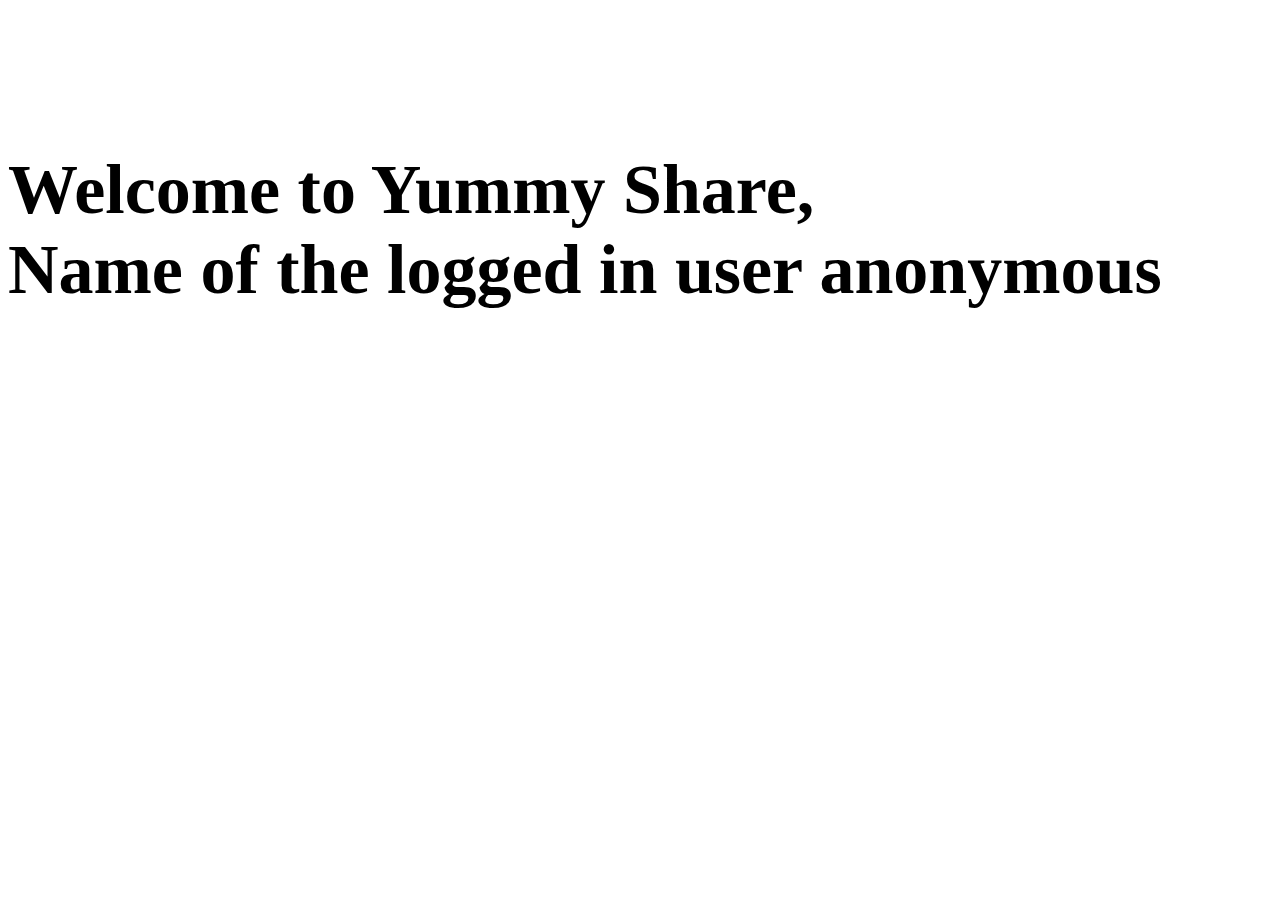
<file: src/main/resources/templates/index.html>
<!doctype html>
<html lang="en"
      xmlns:th="http://www.thymeleaf.org"
      xmlns:sec="http://www.thymeleaf.org/extras/spring-security">

<head th:replace="fragments/commons::head"></head>

<body>
<header th:replace="fragments/commons::nav"></header>

<div class="container-fluid">
    <h3 class="text-center text-white mt-5" style="font-size:70px"><br>Welcome to Yummy Share,</br>
        <span
                sec:authorize="isAuthenticated()"
                sec:authentication="name">
            Name of the logged in user
        </span>
        <span sec:authorize="!isAuthenticated()">
            anonymous
        </span>
    </h3>
</div>
</body>

<footer th:replace="fragments/commons::footer"></footer>
</html>
</file>
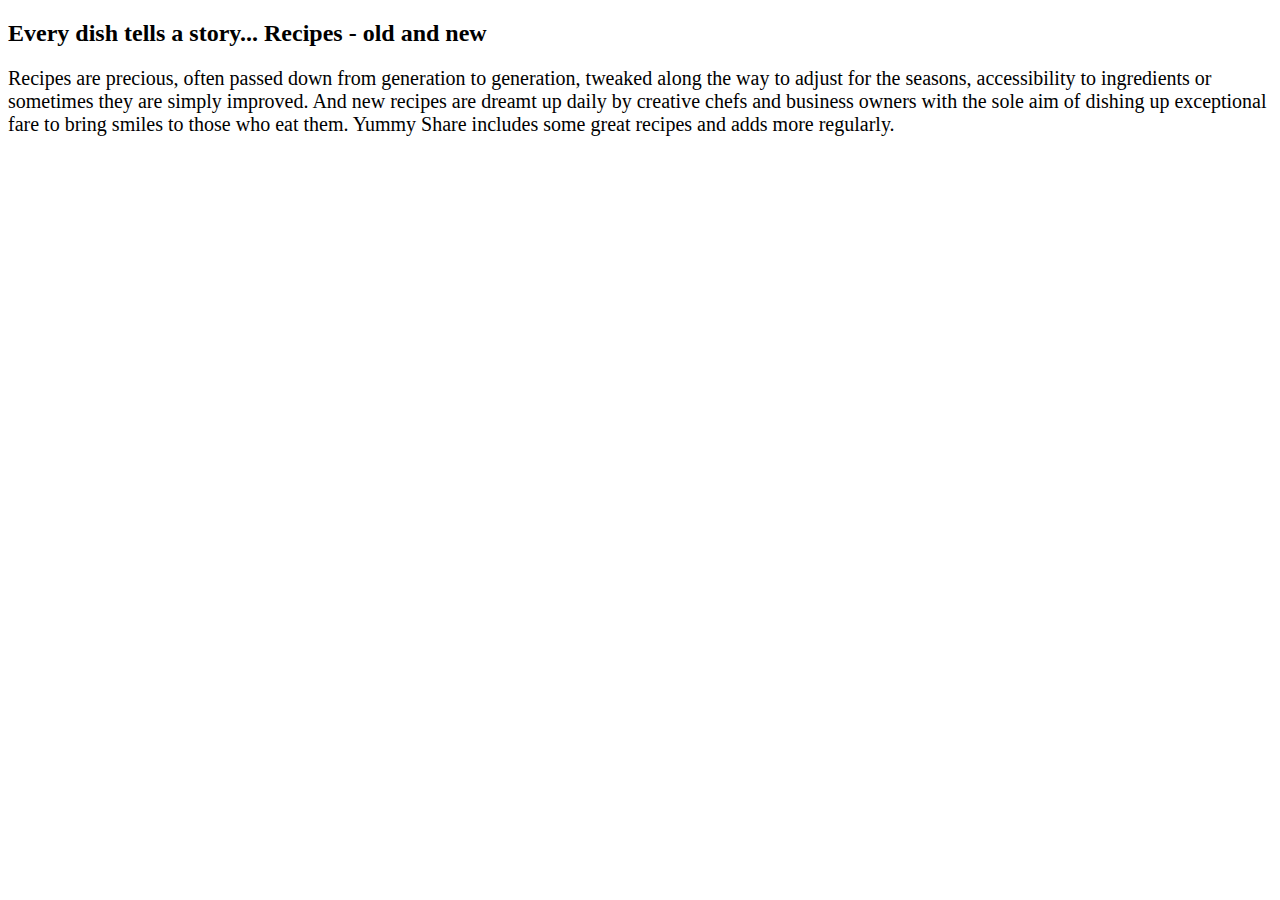
<file: src/main/resources/templates/about.html>
<!DOCTYPE html>
<html lang="en"
      xmlns:th="http://www.thymeleaf.org">

<head th:replace="fragments/commons::head"></head>

<body>
<header th:replace="fragments/commons::nav"></header>

<section class="page-section about-heading">
    <div class="container">
        <div class="about-heading-content">
            <div class="row">
                <div class="col-xl-9 col-lg-10 mx-auto">
                    <div class="bg-faded rounded p-5">
                        <h2 class="section-heading mb-5" style="font-family: 'Matura MT Script Capitals'">
                            <span class="section-heading-upper">Every dish tells a story...</span>
                            <span class="section-heading-lower">Recipes - old and new</span>
                        </h2>
                        <p style="font-size:20px">
                            Recipes are precious, often passed down from generation to generation, tweaked along the way to adjust for the seasons, accessibility to ingredients or sometimes they are simply improved. And new recipes are dreamt up daily  by creative chefs and business owners with the sole aim of dishing up exceptional fare to bring smiles to those who eat them.
                            Yummy Share includes some great recipes and adds more regularly.
                        </p>
                    </div>
                </div>
            </div>
        </div>
    </div>
</section>
</body>

<footer th:replace="fragments/commons::footer"></footer>
</html>
</file>
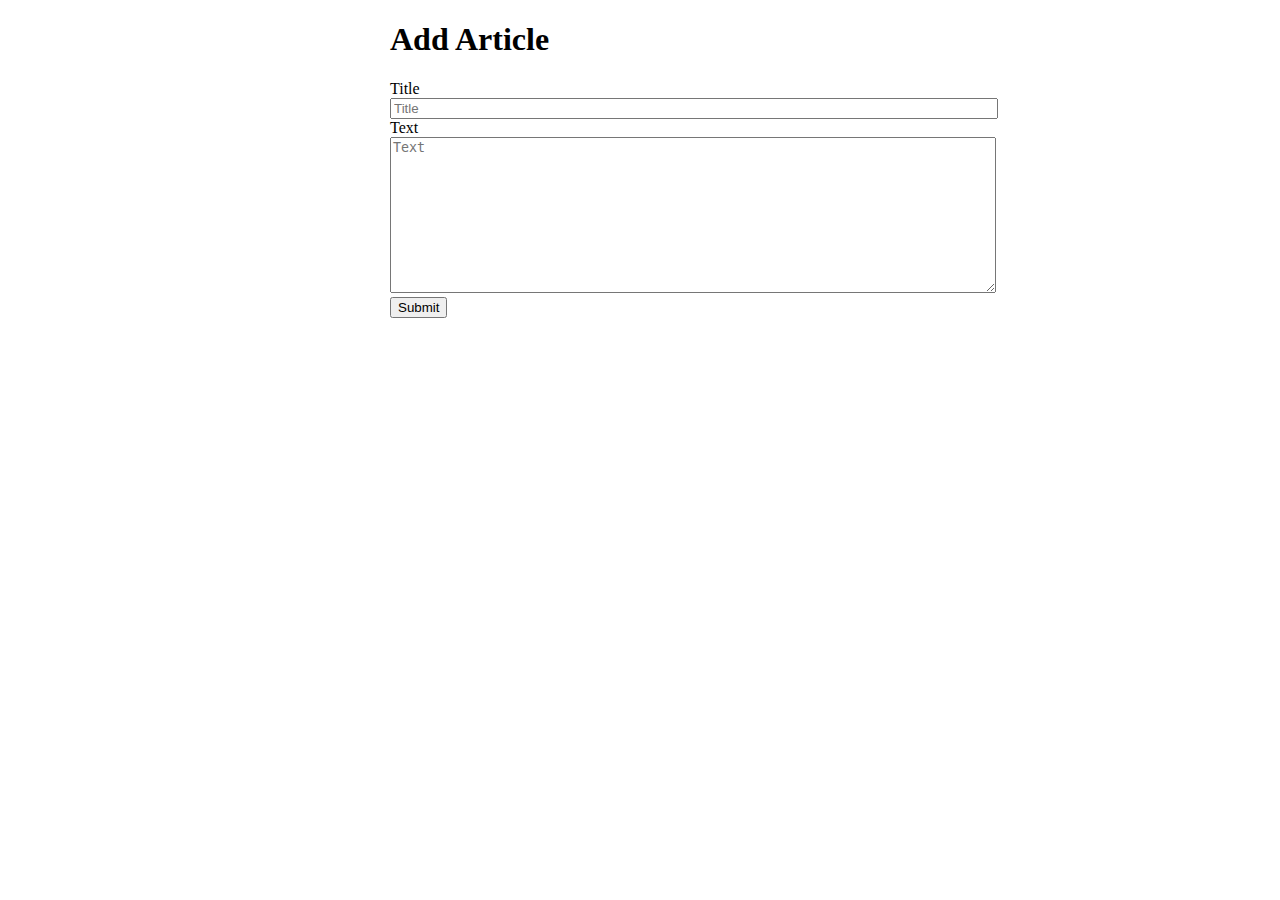
<file: src/main/resources/templates/add-article.html>
<!DOCTYPE html>
<html lang="en"
      xmlns:th="http://www.thymeleaf.org">

<head th:replace="fragments/commons::head"></head>

<body>
<header th:replace="fragments/commons::nav"></header>

<div style="width:500px; margin:0 auto;">
    <h1>Add Article</h1>
    <form
            th:object="${articleAddBindingModel}"
            th:action="@{/articles/add}"
            th:method="post"
            enctype="multipart/form-data">
        <div class="form-group">
            <div class="mb-3">
                <label>Title</label>
                <input th:field="*{title}" type="text" class="form-control" placeholder="Title" id="title" style="width: 600px">
                <small th:if="${#fields.hasErrors('title')}" class="text-danger"
                       th:errors="*{title}"></small>
            </div>

            <div class="mb-3">
                <label>Text</label>
                <textarea th:field="*{text}" class="form-control" id="text" placeholder="Text" rows="10" style="width: 600px"></textarea>
                <small th:if="${#fields.hasErrors('text')}" class="text-danger"
                       th:errors="*{text}"></small>
            </div>
        </div>

        <div class="text-center">
            <button type="submit" class="btn btn-primary">Submit</button>
        </div>
    </form>
</div>
</body>

<footer th:replace="fragments/commons::footer"></footer>
</html>
</file>
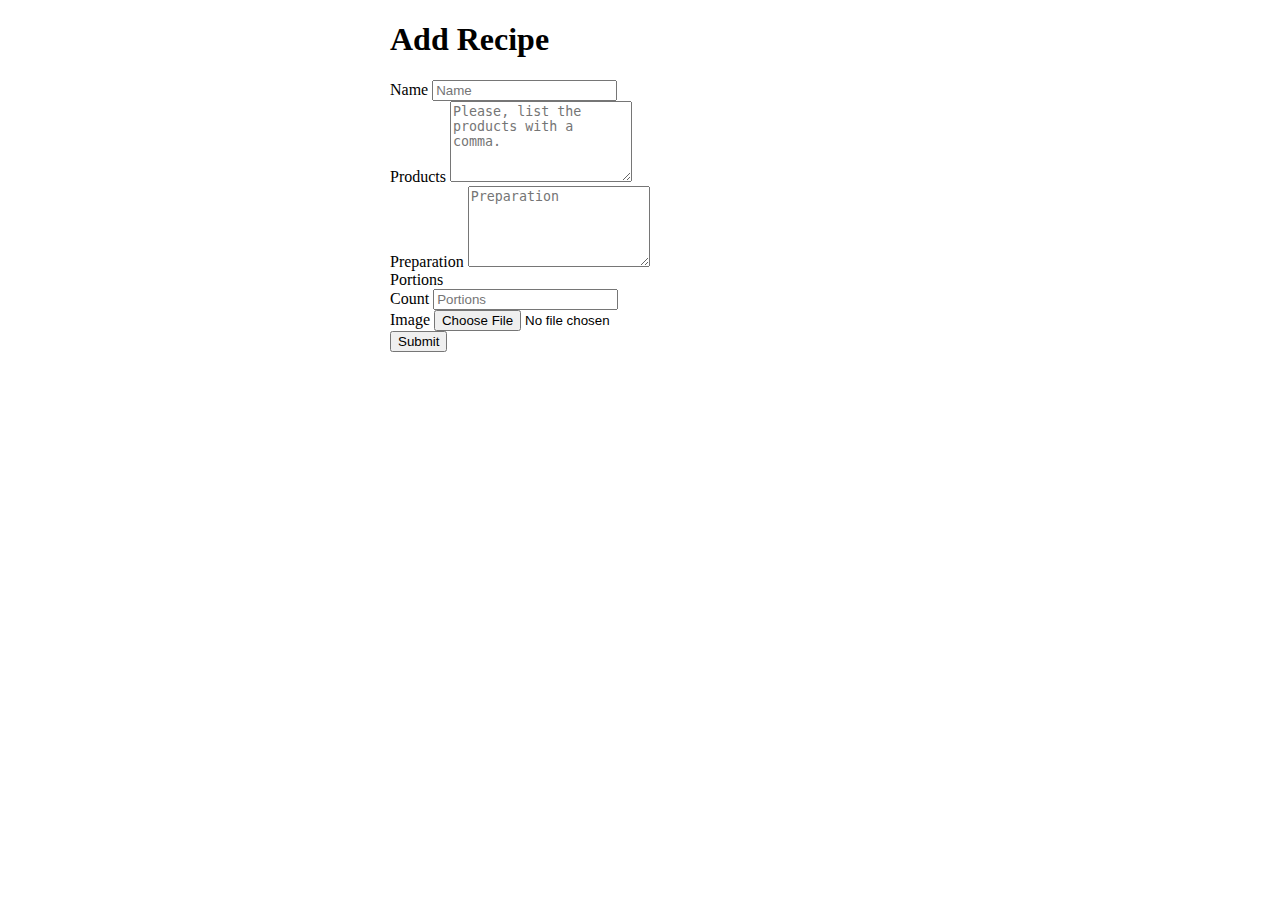
<file: src/main/resources/templates/add-recipe.html>
<!DOCTYPE html>
<html lang="en"
      xmlns:th="http://www.thymeleaf.org">

<head th:replace="fragments/commons::head"></head>

<body>
<header th:replace="fragments/commons::nav"></header>

<div style="width:500px; margin:0 auto;">
    <h1>Add Recipe</h1>
    <form
            th:object="${recipeAddBindingModel}"
            th:action="@{/recipes/add}"
            th:method="post"
            enctype="multipart/form-data">
        <div class="form-group" style="width:500px; margin:0 auto;">
            <div class="mb-3">
                <label>Name</label>
                <input th:field="*{name}" type="text" class="form-control" placeholder="Name" id="name">
                <small th:if="${#fields.hasErrors('name')}" class="text-danger"
                       th:errors="*{name}"></small>
            </div>

            <div class="mb-3">
                <label>Products</label>
                <textarea th:field="*{products}" class="form-control" id="products" placeholder="Please, list the products with a comma."
                          rows="5"></textarea>
                <small th:if="${#fields.hasErrors('products')}" class="text-danger"
                       th:errors="*{products}"></small>
            </div>

            <div class="mb-3">
                <label>Preparation</label>
                <textarea th:field="*{preparation}" class="form-control" id="preparation" placeholder="Preparation"
                          rows="5"></textarea>
                <small th:if="${#fields.hasErrors('preparation')}" class="text-danger"
                       th:errors="*{preparation}"></small>
            </div>

            <div class="mb-3">
                <label>Portions</label>
                <div style="width:300px;" class="input-group">
                    <span class="input-group-text">Count</span>
                    <input th:field="*{portions}" type="text" class="form-control" aria-label="Portions"
                           placeholder="Portions">
                </div>
                <small th:if="${#fields.hasErrors('portions')}" class="text-danger"
                       th:errors="*{portions}"></small>
            </div>

            <div class="mb-3">
                <label class="text-white font-weight-bold" style="width:300px;" for="picture" th:text="*{picture}">Image</label>
                <input id="picture"
                       th:field="*{picture}"
                       type="file"
                       class="form-control">
            </div>
        </div>

        <div class="text-center">
            <button type="submit" class="btn btn-primary">Submit</button>
        </div>
    </form>
</div>

<script th:src="@{/js/products.js}"></script>
</body>

<footer th:replace="fragments/commons::footer"></footer>
</html>
</file>
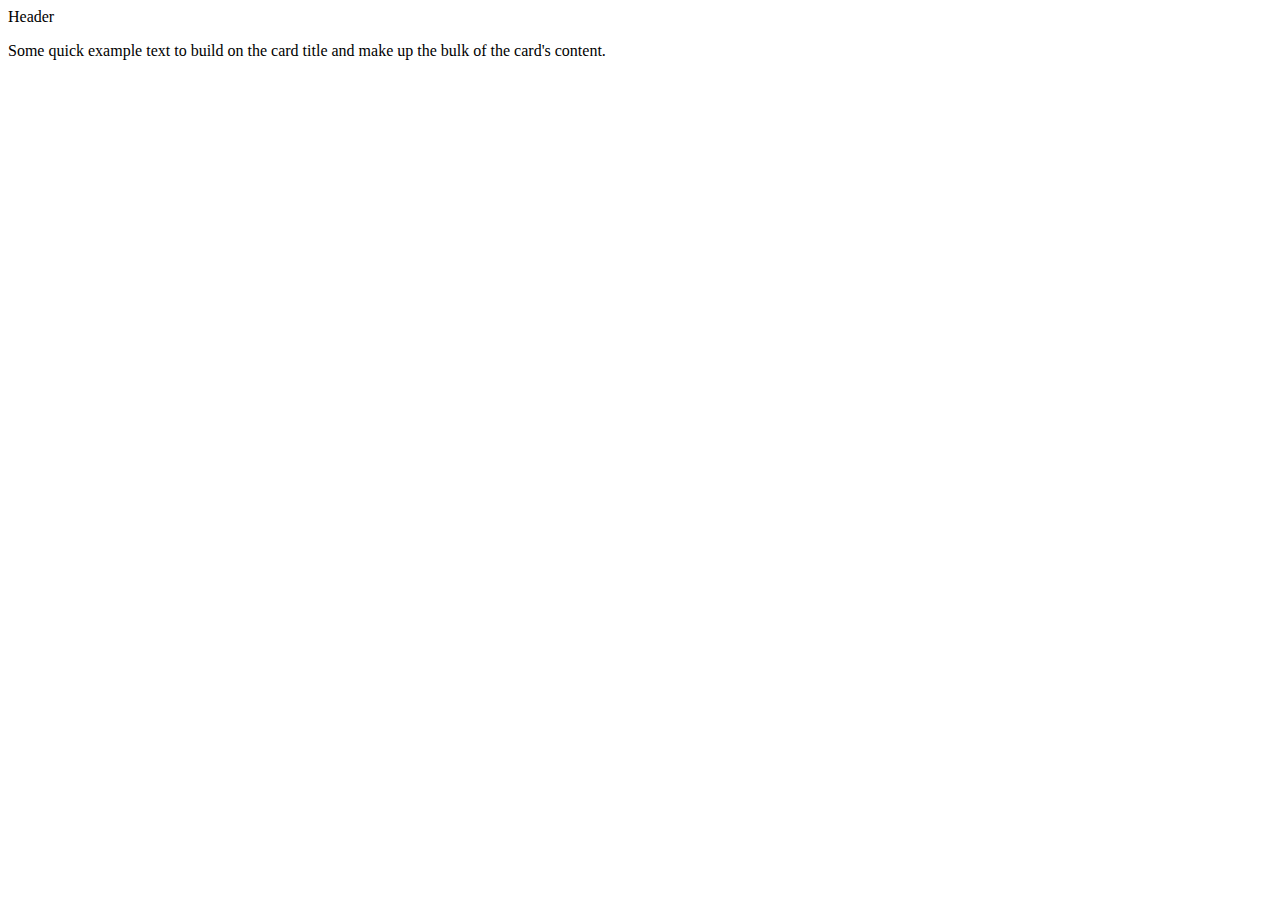
<file: src/main/resources/templates/all-articles.html>
<!DOCTYPE html>
<html lang="en"
      xmlns:th="http://www.thymeleaf.org">

<head th:replace="fragments/commons::head"></head>

<body>
<header th:replace="fragments/commons::nav"></header>

<div class="card text-white bg-primary mb-3 " style="max-width: 100rem;" th:each="a : ${articles}" th:object="${a}">
    <div class="card-header" th:text="*{title}">Header</div>
    <div class="card-body">
        <p class="card-text" th:text="*{text}">Some quick example text to build on the card title and make up the bulk of the card's
            content.</p>
    </div>
</div>

</body>

<footer th:replace="fragments/commons::footer"></footer>
</html>
</file>
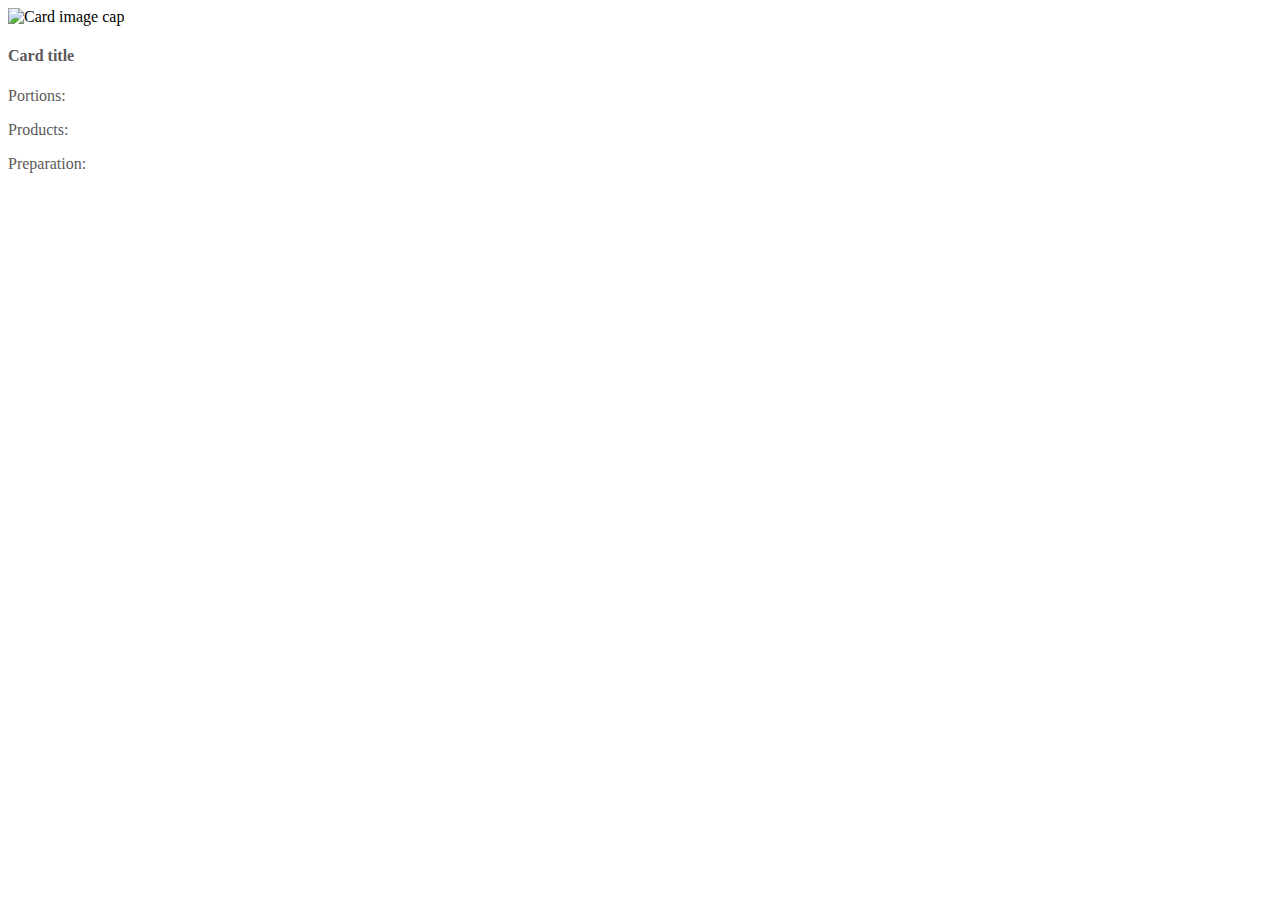
<file: src/main/resources/templates/all-recipes.html>
<!DOCTYPE html>
<html lang="en"
      xmlns:th="http://www.thymeleaf.org">

<head th:replace="fragments/commons::head"></head>

<body>
<header th:replace="fragments/commons::nav"></header>

<div class="container" style="max-width: 500px;">
    <div class="card-group vgr-cards">
        <div class="card" th:each="r : ${recipes}" th:object="${r}">
            <div class="card-img-body">
                <img th:src="*{pictureUrl}" class="card-img" alt="Card image cap">
            </div>
            <div class="card-body">
                <h4 th:text="*{name}" class="card-title" style="color: #5a5a5a">Card title</h4>
                <label style="color: #5a5a5a">Portions:</label>
                <p th:text="*{portions}" class="card-text" style="color: #5a5a5a"></p>
                <label style="color: #5a5a5a">Products:</label>
                <p th:text="*{products}" style="color: #5a5a5a"></p>
                <label style="color: #5a5a5a">Preparation:</label>
                <p th:text="*{preparation}" style="color: #5a5a5a"></p>
            </div>
        </div>
    </div>
</div>
</body>

<footer th:replace="fragments/commons::footer"></footer>
</html>
</file>
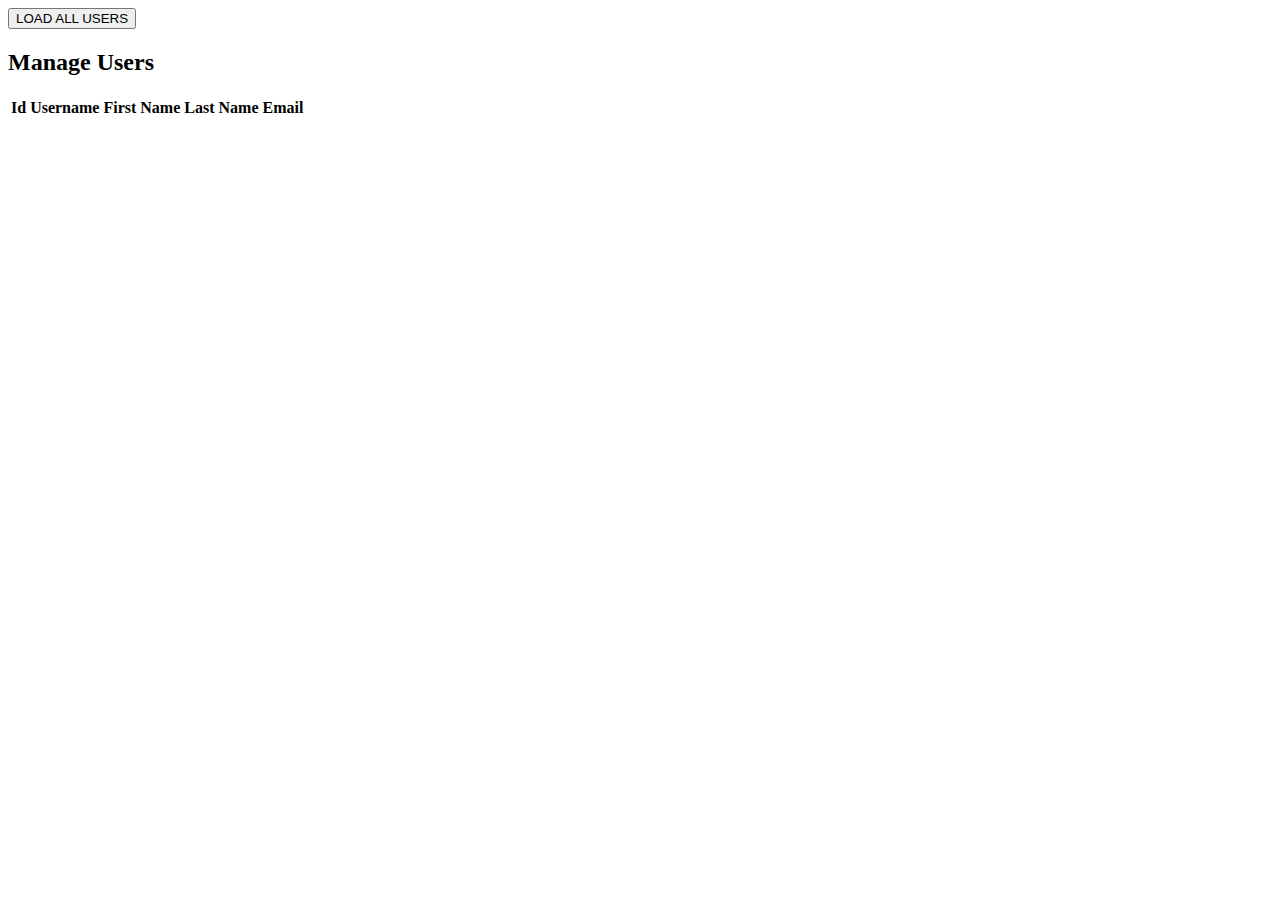
<file: src/main/resources/templates/all-users.html>
<!DOCTYPE html>
<html lang="en"
      xmlns:th="http://www.thymeleaf.org">

<head th:replace="fragments/commons::head"></head>

<body>
<header th:replace="fragments/commons::nav"></header>

<div class="container">
    <div class="table-wrapper">
        <div class="table-title">
            <button id="loadUsers">LOAD ALL USERS</button>

            <div class="row">
                <div class="col-sm-8"><h2>Manage Users</h2></div>
            </div>
        </div>
        <table class="table table-bordered">
            <thead>
            <tr>
                <th>Id</th>
                <th>Username</th>
                <th>First Name</th>
                <th>Last Name</th>
                <th>Email</th>
            </tr>
            </thead>
            <tbody class="users-container">
            </tbody>
        </table>
    </div>
</div>

<script th:src="@{/js/users.js}"></script>
</body>

<footer th:replace="fragments/commons::footer"></footer>
</html>
</file>
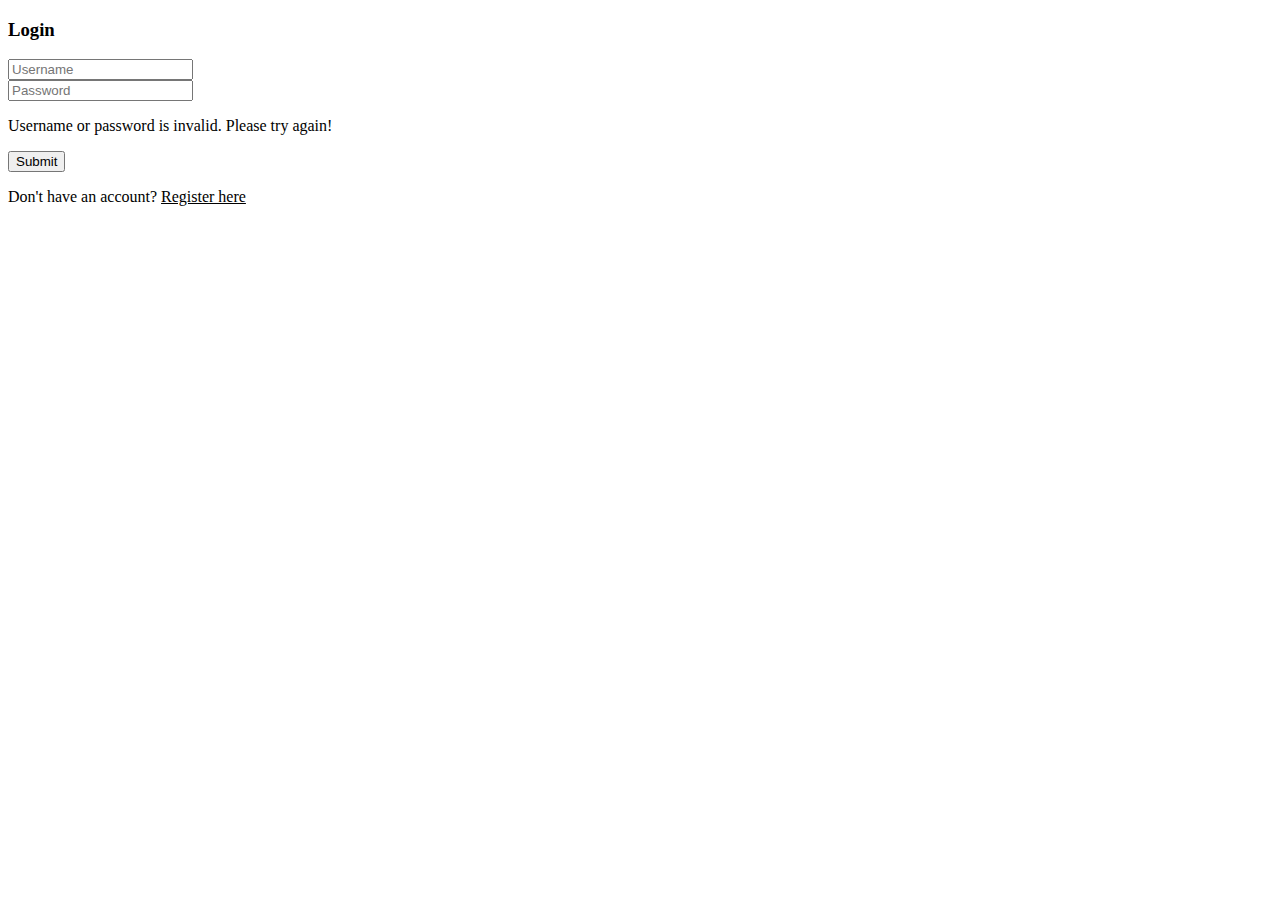
<file: src/main/resources/templates/login.html>
<!DOCTYPE html>
<html lang="en"
      xmlns:th="http://www.thymeleaf.org">

<head th:replace="fragments/commons::head"></head>

<body>
<header th:replace="fragments/commons::nav"></header>

<section class="vh-100 gradient-custom">
    <div class="container py-1 h-100">
        <div class="row justify-content-center align-items-center h-100">
            <div class="col-12 col-lg-9 col-xl-7">
                <div class="card shadow-2-strong card-registration" style="border-radius: 15px;">
                    <div class="card-body p-4 p-md-5">
                        <h3 class="mb-4 pb-2 pb-md-0 mb-md-6 text-center">Login</h3>
                        <form th:action="@{/users/login}"
                              th:method="POST">
                            <div class="row">
                                <div class="col-md-6 mb-2">
                                    <div class="form-outline">
                                        <input type="text" id="username" name="username" placeholder="Username" class="form-control form-control-lg"/>
                                        <label class="form-label" for="username"></label>
                                    </div>
                                </div>
                                <div class="col-md-6 mb-2 pb-2">
                                    <div class="form-outline">
                                        <input type="password" id="password" name="password" placeholder="Password" class="form-control form-control-lg"/>
                                        <label class="form-label" for="password"></label>
                                    </div>
                                </div>
                            </div>

                            <p th:if="${bad_credentials}" class="errors alert alert-danger">
                                Username or password is invalid. Please try again!
                            </p>

                            <div class="mt-0 pt-0 text-center">
                                <input class="btn btn-primary btn-lg" type="submit" value="Submit"/>
                            </div>

                            <p class="text-center text-muted mt-2 mb-0">Don't have an account? <a
                                    th:href="@{/users/register}" class="fw-bold text-body"><u>Register
                                here</u></a></p>
                        </form>
                    </div>
                </div>
            </div>
        </div>
    </div>
</section>

</body>

<footer th:replace="fragments/commons::footer"></footer>
</html>
</file>
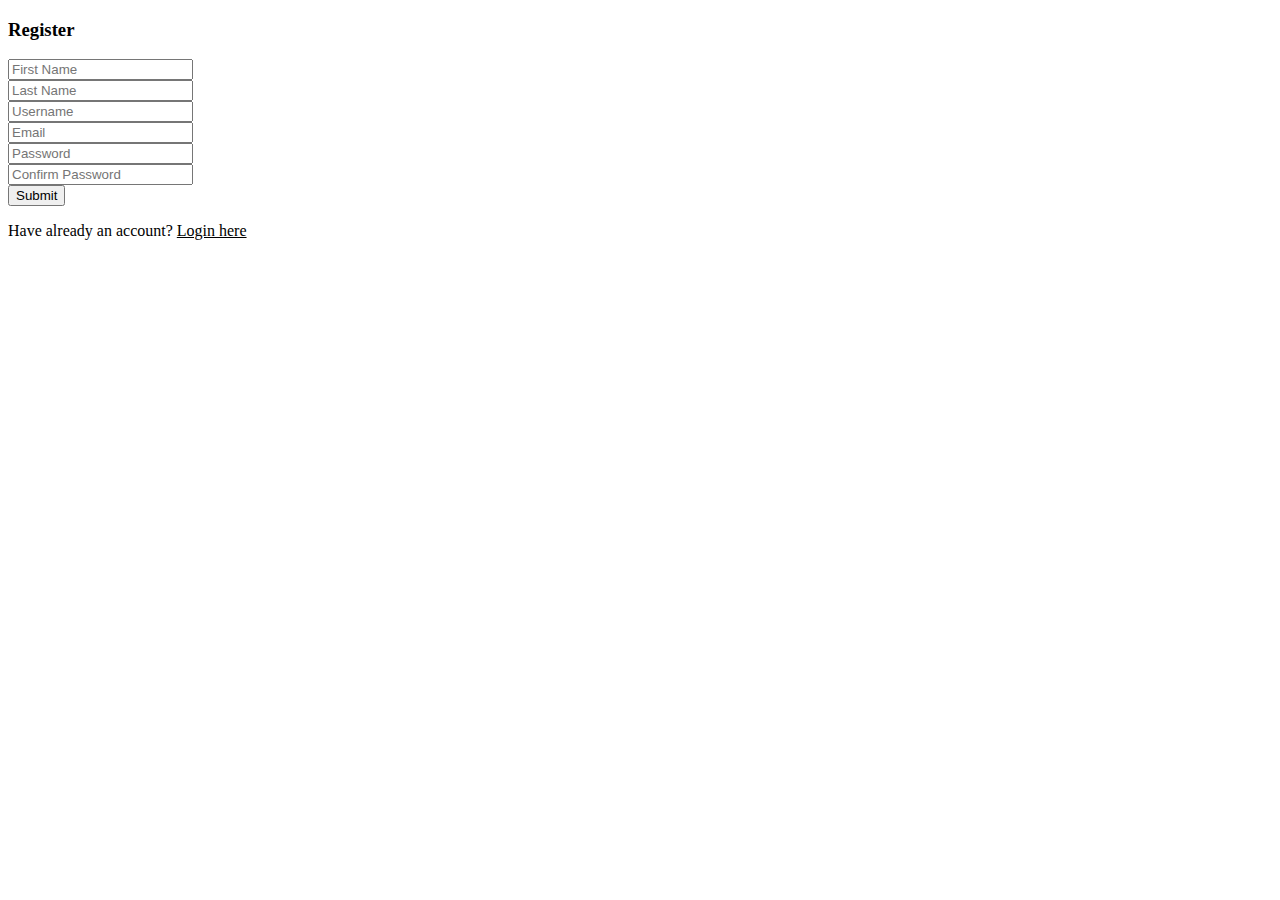
<file: src/main/resources/templates/register.html>
<!DOCTYPE html>
<html lang="en"
      xmlns:th="http://www.thymeleaf.org">

<head th:replace="fragments/commons::head"></head>

<body>
<header th:replace="fragments/commons::nav"></header>

<section class="vh-100 gradient-custom">
    <div class="container py-1 h-100">
        <div class="row justify-content-center align-items-center h-100">
            <div class="col-12 col-lg-9 col-xl-7">
                <div class="card shadow-2-strong card-registration" style="border-radius: 15px;">
                    <div class="card-body p-4 p-md-5">
                        <h3 class="mb-4 pb-2 pb-md-0 mb-md-6 text-center">Register</h3>
                        <form th:action="@{/users/register}"
                              th:method="POST"
                              th:object="${userRegistrationBindingModel}">
                            <div class="row">
                                <div class="col-md-6 mb-2">
                                    <div class="form-outline">
                                        <input type="text" id="firstName" name="firstName" placeholder="First Name" th:field="*{firstName}" th:errorclass="is-invalid" class="form-control form-control-lg" />
                                    </div>
                                    <small th:if="${#fields.hasErrors('firstName')}" class="text-danger"
                                           th:errors="*{firstName}"></small>
                                </div>
                                <div class="col-md-6 mb-2">
                                    <div class="form-outline">
                                        <input type="text" id="lastName" name="lastName" placeholder="Last Name" th:field="*{lastName}" th:errorclass="is-invalid" class="form-control form-control-lg" />
                                    </div>
                                    <small th:if="${#fields.hasErrors('lastName')}" class="text-danger"
                                           th:errors="*{lastName}"></small>
                                </div>
                            </div>

                            <div class="row">
                                <div class="col-md-6 mb-2">
                                    <div class="form-outline">
                                        <input type="text" id="username" name="username" placeholder="Username" th:field="*{username}" th:errorclass="is-invalid" class="form-control form-control-lg" />
                                    </div>
                                    <small th:if="${#fields.hasErrors('username')}" class="text-danger"
                                           th:errors="*{username}"></small>
                                </div>
                                <div class="col-md-6 mb-2">

                                    <div class="form-outline">
                                        <input type="email" id="email" name="email" placeholder="Email" th:field="*{email}" th:errorclass="is-invalid" class="form-control form-control-lg" />
                                    </div>
                                    <small th:if="${#fields.hasErrors('email')}" class="text-danger"
                                           th:errors="*{email}"></small>
                                </div>
                            </div>

                            <div class="row">
                                <div class="col-md-6 mb-2 pb-2">
                                    <div class="form-outline">
                                        <input type="password" id="password" name="password" placeholder="Password" th:field="*{password}" th:errorclass="is-invalid" class="form-control form-control-lg" />
                                    </div>
                                    <small th:if="${#fields.hasErrors('password')}" class="text-danger"
                                           th:errors="*{password}"></small>
                                </div>
                                <div class="col-md-6 mb-2 pb-2">
                                    <div class="form-outline">
                                        <input type="password" id="confirmPassword" name="confirmPassword" placeholder="Confirm Password" th:field="*{confirmPassword}" th:errorclass="is-invalid" class="form-control form-control-lg" />
                                    </div>
                                    <small th:if="${#fields.hasErrors('confirmPassword')}" class="text-danger"
                                           th:errors="*{confirmPassword}"></small>
                                </div>
                            </div>

                            <div class="mt-0 pt-0 text-center">
                                <input class="btn btn-primary btn-lg" type="submit" value="Submit" />
                            </div>

                            <p class="text-center text-muted mt-2 mb-0">Have already an account? <a th:href="@{/users/login}" class="fw-bold text-body"><u>Login here</u></a></p>
                        </form>
                    </div>
                </div>
            </div>
        </div>
    </div>
</section>
</body>

<footer th:replace="fragments/commons::footer"></footer>
</html>
</file>
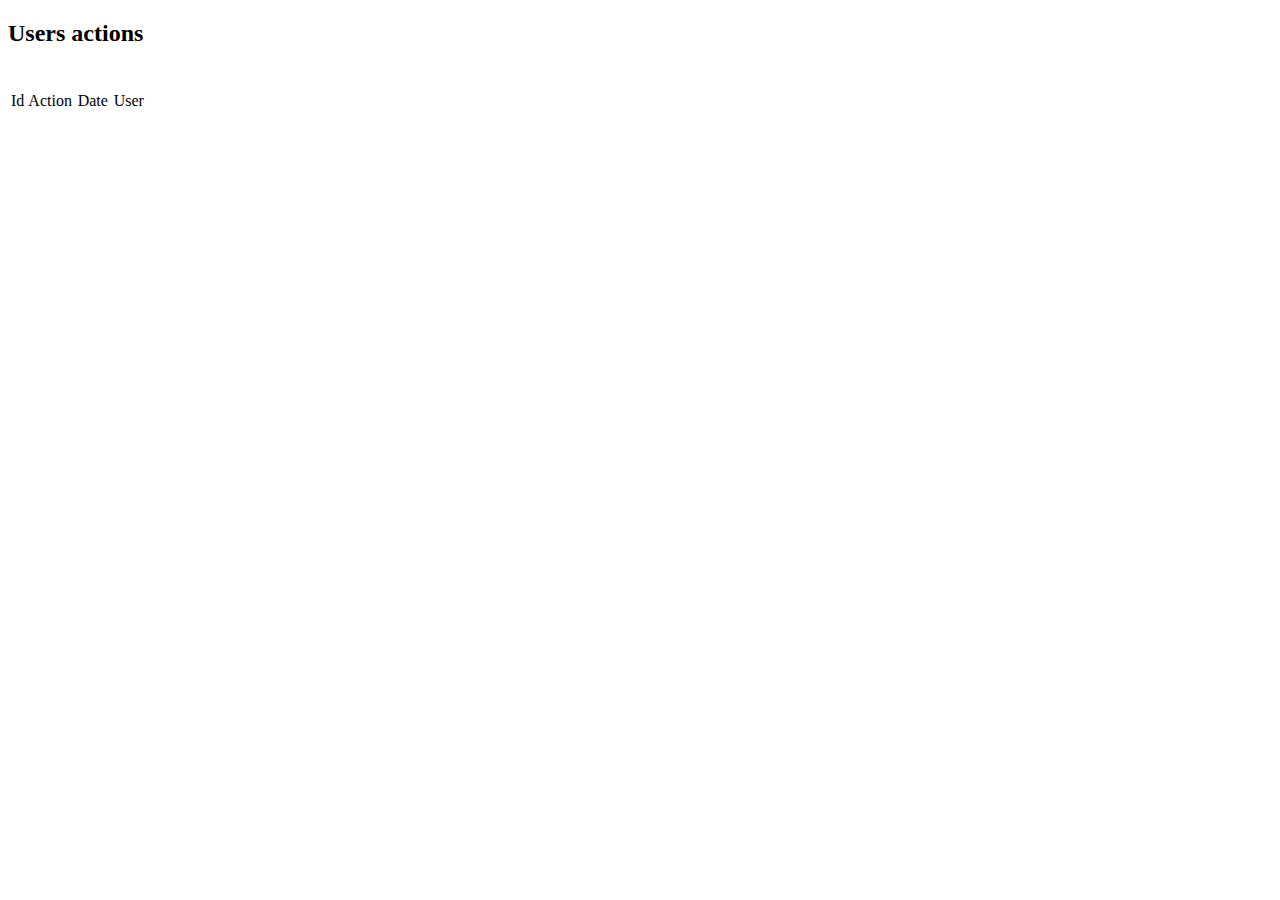
<file: src/main/resources/templates/statistics.html>
<!DOCTYPE html>
<html lang="en"
      xmlns:th="http://www.thymeleaf.org">

<head th:replace="fragments/commons::head"></head>

<body>
<header th:replace="fragments/commons::nav"></header>

<div class="container">
    <div class="container bg-blur mt-5 text-white">
        <h2 class="text-light text-center">Users actions</h2>
        <div class="table-responsive text-light">
            <table class="table table-striped table-sm">
                <thead>
                <tr style="color: white">
                    <th>#</th>
                    <th>Action</th>
                    <th>Date</th>
                    <th>User</th>
                </tr>
                </thead>
                <tbody>
                <tr th:each="l : ${logs}">
                    <td th:text="${l.id}">Id</td>
                    <td th:text="${l.action}">Action</td>
                    <td th:text="${l.dateTime}">Date</td>
                    <td th:text="${l.userEntity.getUsername()}">User</td>
                </tr>
                </tbody>
            </table>
        </div>
    </div>
</div>
</body>

<footer th:replace="fragments/commons::footer"></footer>
</html>
</file>
